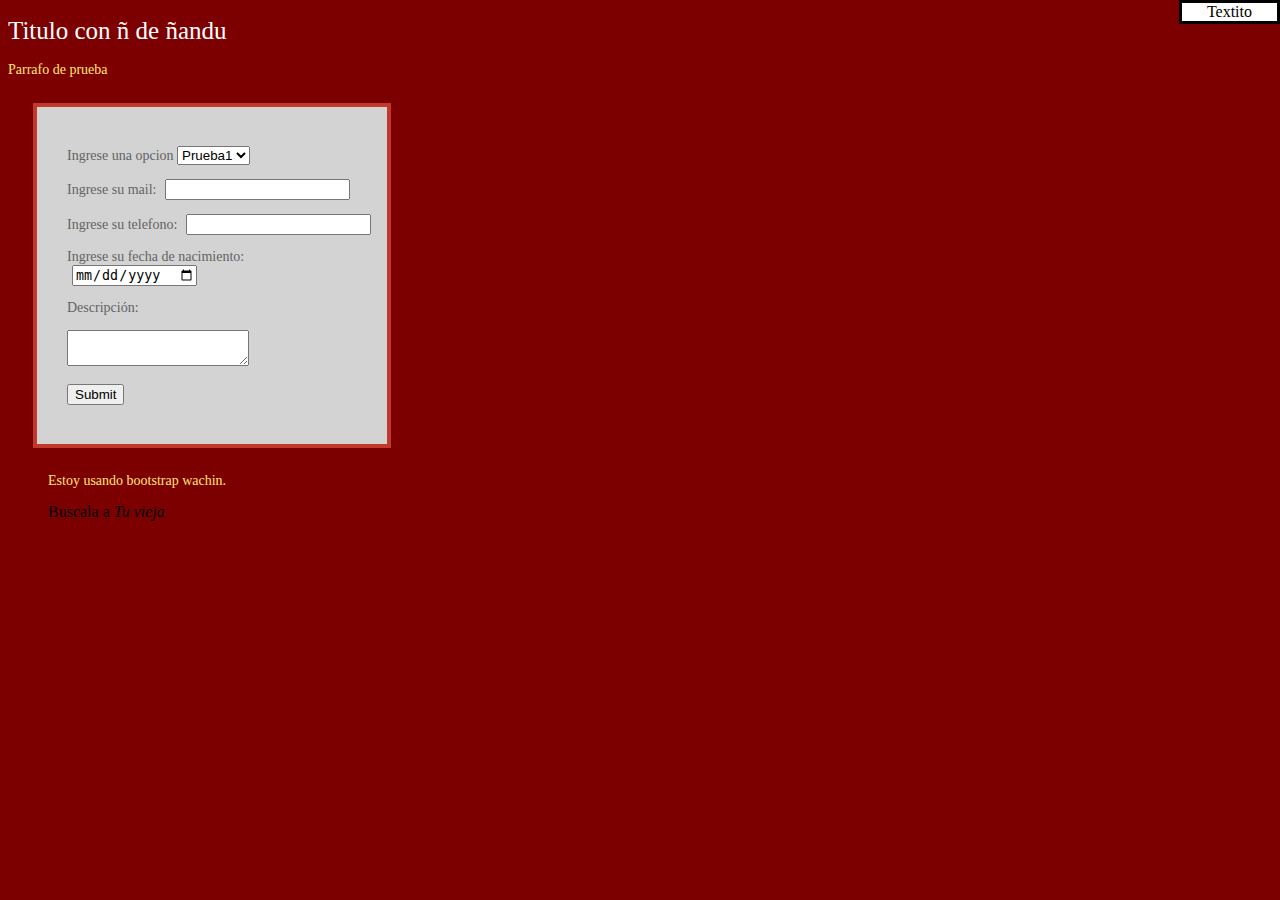
<file: practica-1.html>
<!DOCTYPE html>
<html lang="en">
<head>
    <meta charset="UTF-8">
    <title>Homepage</title>
    <link rel="stylesheet" href="styles_practica1.css">
    <link rel="stylesheet" href="https://maxcdn.bootstrapcdn.com/bootstrap/4.0.0-beta/css/bootstrap.min.css" integrity="sha384-/Y6pD6FV/Vv2HJnA6t+vslU6fwYXjCFtcEpHbNJ0lyAFsXTsjBbfaDjzALeQsN6M" crossorigin="anonymous">
</head>

<body>
<style>
    body{
        background-color: #7d0000;
    }
</style>
<h1 class="titulo">Titulo con ñ de ñandu</h1>
<p align="left">Parrafo de prueba</p>
<div id="form-home" class="col-3">
    <form>
        <p class="option-form">Ingrese una opcion
        <select>
            <option>
                Prueba1
            </option>
            <option>
                Prueba2
            </option>
        </select>
        </p>
        <p class="option-form">Ingrese su mail: <input type="email"></input></p>
        <p class="option-form">Ingrese su telefono: <input type="text"></input></p>
        <p class="option-form">Ingrese su fecha de nacimiento: <input type="date"></input></p>
        <p class="option-form">Descripción: </p> <textarea></textarea>
        <p class="option-form"><button class="btn btn-primary">Submit</button></p>

    </form>
</div>

<div class="row">

<div class="card card-primary mb-3 text-center">
    <div class="card-block">
        <blockquote class="card-blockquote">
            <p>Estoy usando bootstrap wachin.</p>
            <footer>Buscala a  <cite title="Source Title">Tu vieja</cite></footer>
        </blockquote>
    </div>
</div>

</div>
<div class="contenedor">
    <span>Textito</span>

</div>
</body>


</html>
</file>
<file: styles_practica1.css>
p{
    color: #ffe577;
    font-weight: lighter;
    font-size: 14px;
}
body{
    background-color: #7d0000;
}
#form-home{

    background-color: lightgray;
    width: 300px;
    border: 4px solid #c0392b;
    padding: 25px 20px 25px 30px;
    margin: 25px;
}
.option-form{
    color: #636363;
}
.titulo{
    color: white;
    font-size: 25px;
    font-weight: lighter;
}
p :hover{
    color:white;
}
a.link-externo:hover{
    color: #22daff;
}
div.lista > *[data-target="boton"]{

}
div#contenedorTitulo.titulos p.texto{

}
input[type="password"] ~ button:first-child{

}
.contenedor{
    display: inline-block;
    background-color: white;
    border:3px solid black;
    position: fixed;
    top: 0;
    right:0;
}
input{
    position: relative;
    left:5px;
}
span{

    margin:5px;

    padding:20px;
}
</file>
